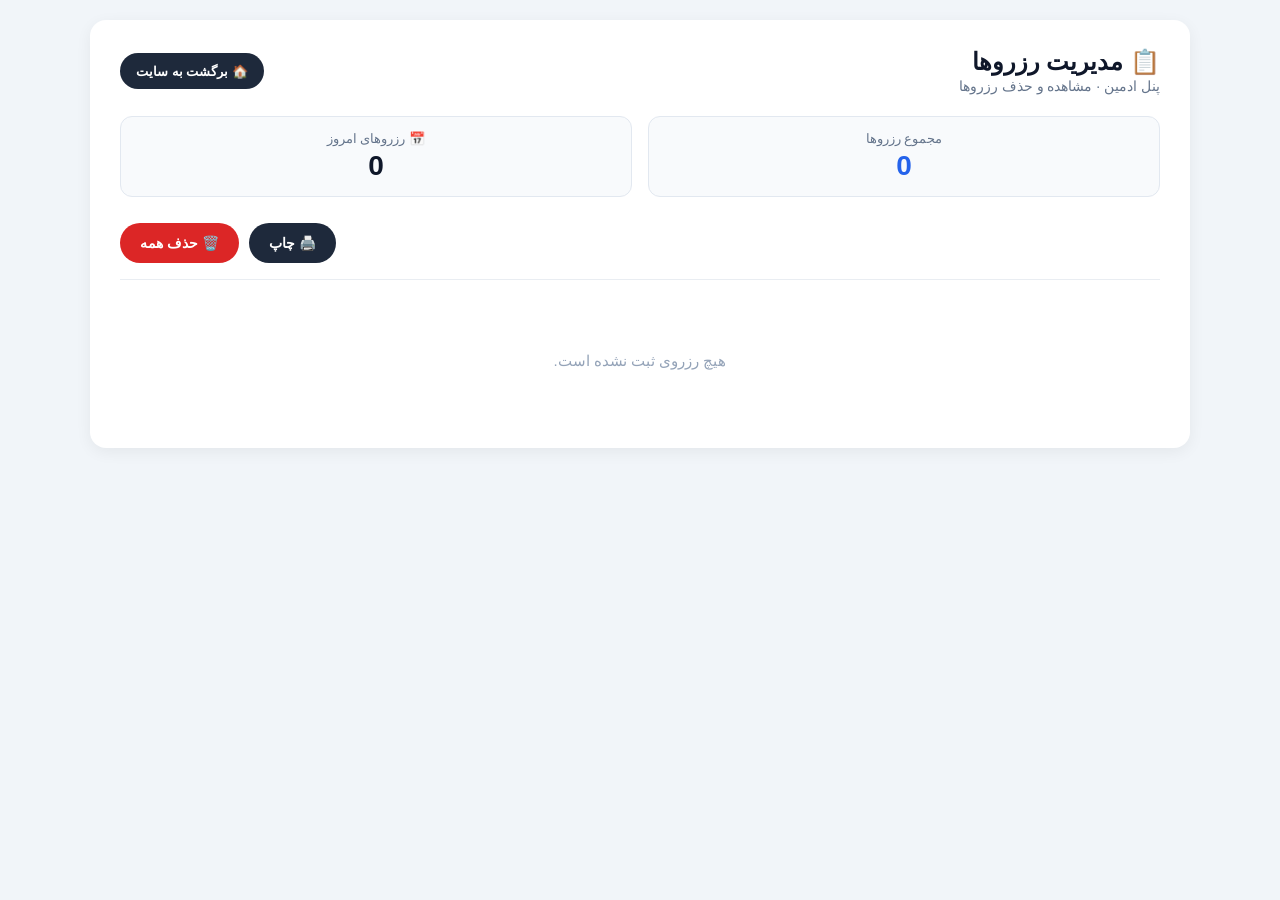
<file: admin.html>
<!DOCTYPE html>
<html lang="fa" dir="rtl">
<head>
    <meta charset="UTF-8">
    <meta name="viewport" content="width=device-width, initial-scale=1.0">
    <title>پنل مدیریت رزروها</title>
    <style>
        * {
            margin: 0;
            padding: 0;
            box-sizing: border-box;
        }
        body {
            font-family: 'Vazirmatn', 'Segoe UI', Tahoma, sans-serif;
            background: #f1f5f9;
            padding: 20px;
            color: #0f172a;
        }
        .container {
            max-width: 1100px;
            margin: 0 auto;
            background: #ffffff;
            border-radius: 16px;
            padding: 28px 30px;
            box-shadow: 0 4px 16px rgba(0, 0, 0, 0.06);
        }
        .header {
            display: flex;
            justify-content: space-between;
            align-items: center;
            flex-wrap: wrap;
            gap: 12px;
            margin-bottom: 6px;
        }
        .header h1 {
            font-size: 24px;
            font-weight: 700;
            color: #0f172a;
        }
        .header .sub {
            color: #64748b;
            font-size: 14px;
            margin-top: 2px;
        }
        .header-actions {
            display: flex;
            gap: 10px;
            align-items: center;
            flex-wrap: wrap;
        }
        .btn-link {
            padding: 6px 16px;
            border: none;
            border-radius: 30px;
            font-weight: 600;
            font-size: 13px;
            cursor: pointer;
            transition: 0.2s;
            text-decoration: none;
            display: inline-flex;
            align-items: center;
            gap: 5px;
            height: 36px;
            color: #fff;
        }
        .btn-back {
            background: #1e293b;
        }
        .btn-back:hover {
            background: #0f172a;
            transform: scale(1.02);
        }

        .stats {
            display: grid;
            grid-template-columns: repeat(auto-fit, minmax(150px, 1fr));
            gap: 16px;
            margin: 22px 0 26px 0;
        }
        .stat-card {
            background: #f8fafc;
            border: 1px solid #e2e8f0;
            border-radius: 12px;
            padding: 14px 16px;
            text-align: center;
        }
        .stat-card .label {
            font-size: 13px;
            font-weight: 500;
            color: #64748b;
        }
        .stat-card .number {
            font-size: 28px;
            font-weight: 700;
            color: #0f172a;
            margin-top: 4px;
        }
        .stat-card.highlight .number {
            color: #2563eb;
        }

        .toolbar {
            display: flex;
            flex-wrap: wrap;
            justify-content: flex-end;
            gap: 10px;
            margin-bottom: 22px;
            padding-bottom: 16px;
            border-bottom: 1px solid #e9edf2;
        }
        .btn {
            padding: 8px 20px;
            border: none;
            border-radius: 30px;
            font-weight: 600;
            font-size: 14px;
            cursor: pointer;
            transition: all 0.2s ease;
            height: 40px;
            color: #fff;
            display: inline-flex;
            align-items: center;
            gap: 6px;
        }
        .btn-print {
            background: #1e293b;
        }
        .btn-print:hover {
            background: #0f172a;
            transform: scale(1.02);
        }
        .btn-danger {
            background: #dc2626;
        }
        .btn-danger:hover {
            background: #b91c1c;
            transform: scale(1.02);
        }

        .btn-sm {
            padding: 4px 14px;
            border: none;
            border-radius: 20px;
            font-size: 12px;
            font-weight: 600;
            cursor: pointer;
            color: #fff;
            background: #ef4444;
            height: 28px;
            transition: 0.15s;
        }
        .btn-sm:hover {
            background: #dc2626;
        }

        .table-wrap {
            overflow-x: auto;
            border-radius: 12px;
            border: 1px solid #e9edf2;
        }
        table {
            width: 100%;
            border-collapse: collapse;
            font-size: 14px;
            min-width: 750px;
        }
        th {
            background: #f8fafc;
            color: #334155;
            font-weight: 700;
            font-size: 12px;
            text-transform: uppercase;
            letter-spacing: 0.4px;
            padding: 12px 10px;
            border-bottom: 2px solid #e2e8f0;
            text-align: center;
        }
        td {
            padding: 12px 10px;
            text-align: center;
            border-bottom: 1px solid #eef2f6;
            color: #1e293b;
            vertical-align: middle;
        }
        tr:last-child td {
            border-bottom: none;
        }
        tr:hover td {
            background: #fafcff;
        }
        .badge {
            background: #e9edf2;
            padding: 2px 12px;
            border-radius: 30px;
            font-size: 12px;
            font-weight: 600;
            color: #475569;
        }
        .empty {
            padding: 50px 20px;
            text-align: center;
            color: #94a3b8;
            font-size: 15px;
        }
        .date-miladi {
            font-size: 11px;
            color: #94a3b8;
            display: block;
            margin-top: 2px;
        }

        @media print {
            body {
                background: #fff;
                padding: 10px;
            }
            .toolbar,
            .header-actions {
                display: none !important;
            }
            .container {
                box-shadow: none;
                border: 1px solid #ddd;
                padding: 16px;
            }
            .stat-card {
                border: 1px solid #ccc;
                background: #f9f9f9;
            }
            .btn-sm {
                display: none;
            }
            th {
                background: #eee !important;
            }
        }

        @media (max-width: 640px) {
            body {
                padding: 12px;
            }
            .container {
                padding: 16px;
            }
            .header {
                flex-direction: column;
                align-items: stretch;
                gap: 8px;
            }
            .header-actions {
                justify-content: flex-start;
            }
            .stats {
                grid-template-columns: 1fr 1fr;
                gap: 10px;
            }
            .toolbar {
                justify-content: center;
            }
        }
    </style>
</head>
<body>

    <div class="container">

        <div class="header">
            <div>
                <h1>📋 مدیریت رزروها</h1>
                <div class="sub">پنل ادمین · مشاهده و حذف رزروها</div>
            </div>
            <div class="header-actions">
                <a href="index.html" class="btn-link btn-back">🏠 برگشت به سایت</a>
            </div>
        </div>

        <div class="stats">
            <div class="stat-card highlight">
                <div class="label">مجموع رزروها</div>
                <div class="number" id="totalCount">۰</div>
            </div>
            <div class="stat-card">
                <div class="label">📅 رزروهای امروز</div>
                <div class="number" id="todayCount">۰</div>
            </div>
        </div>

        <div class="toolbar no-print">
            <button class="btn btn-print" onclick="window.print()">🖨️ چاپ</button>
            <button class="btn btn-danger" onclick="clearAll()">🗑️ حذف همه</button>
        </div>

        <div id="reservationsList">
            <div class="empty">در حال بارگذاری...</div>
        </div>

    </div>

    <script>
        // ================================================================
        // تبدیل تاریخ میلادی به شمسی
        // ================================================================
        function toPersianDate(dateStr) {
            if (!dateStr) return '-';
            try {
                const d = new Date(dateStr);
                if (isNaN(d.getTime())) return dateStr;
                return d.toLocaleDateString('fa-IR', {
                    year: 'numeric',
                    month: 'long',
                    day: 'numeric',
                    timeZone: 'Asia/Tehran'
                });
            } catch {
                return dateStr;
            }
        }

        function toPersianDateTime(dateStr) {
            if (!dateStr) return '-';
            try {
                const d = new Date(dateStr);
                if (isNaN(d.getTime())) return dateStr;
                return d.toLocaleDateString('fa-IR', {
                    year: 'numeric',
                    month: 'long',
                    day: 'numeric',
                    hour: '2-digit',
                    minute: '2-digit',
                    timeZone: 'Asia/Tehran'
                });
            } catch {
                return dateStr;
            }
        }

        // ================================================================
        // اصلاح داده‌ها
        // ================================================================
        function fixReservationsData() {
            let data = JSON.parse(localStorage.getItem('reservations')) || [];
            let changed = false;
            for (let i = 0; i < data.length; i++) {
                if (!data[i].createdAt) {
                    data[i].createdAt = new Date().toISOString();
                    changed = true;
                }
            }
            if (changed) {
                localStorage.setItem('reservations', JSON.stringify(data));
            }
            return data;
        }

        // ================================================================
        // بارگذاری رزروها
        // ================================================================
        function loadReservations() {
            const container = document.getElementById('reservationsList');
            let data = fixReservationsData();
            updateStats(data);

            if (data.length === 0) {
                container.innerHTML = '<div class="empty">هیچ رزروی ثبت نشده است.</div>';
                return;
            }

            let html = `
                <div class="table-wrap">
                    <table>
                        <thead>
                            <tr>
                                <th>#</th>
                                <th>نام</th>
                                <th>تلفن</th>
                                <th>تاریخ ورود (شمسی)</th>
                                <th>تاریخ خروج (شمسی)</th>
                                <th>تعداد مهمان</th>
                                <th>تاریخ ثبت</th>
                                <th>عملیات</th>
                            </tr>
                        </thead>
                        <tbody>
            `;

            data.forEach((item, index) => {
                const checkinPersian = toPersianDate(item.checkin);
                const checkoutPersian = toPersianDate(item.checkout);
                const createdAtPersian = toPersianDateTime(item.createdAt);

                html += `
                    <tr>
                        <td>${index + 1}</td>
                        <td>${item.name || '-'}</td>
                        <td>${item.phone || '-'}</td>
                        <td>
                            ${checkinPersian}
                            <span class="date-miladi">${item.checkin || '-'}</span>
                        </td>
                        <td>
                            ${checkoutPersian}
                            <span class="date-miladi">${item.checkout || '-'}</span>
                        </td>
                        <td><span class="badge">${item.guests || '۰'}</span></td>
                        <td>${createdAtPersian}</td>
                        <td>
                            <button class="btn-sm" onclick="deleteReservation(${index})">حذف</button>
                        </td>
                    </tr>
                `;
            });

            html += `
                        </tbody>
                    </table>
                </div>
            `;

            container.innerHTML = html;
        }

        // ================================================================
        // آمار
        // ================================================================
        function updateStats(data) {
            document.getElementById('totalCount').innerText = data.length;

            const today = new Date();
            const todayStr =
                today.getFullYear() + '-' +
                String(today.getMonth() + 1).padStart(2, '0') + '-' +
                String(today.getDate()).padStart(2, '0');

            const todayReserves = data.filter(item => item.checkin === todayStr).length;
            document.getElementById('todayCount').innerText = todayReserves;
        }

        // ================================================================
        // حذف تکی
        // ================================================================
        function deleteReservation(index) {
            if (!confirm('آیا از حذف این رزرو اطمینان دارید؟')) return;
            let data = JSON.parse(localStorage.getItem('reservations')) || [];
            data.splice(index, 1);
            localStorage.setItem('reservations', JSON.stringify(data));
            loadReservations();
        }

        // ================================================================
        // حذف همه
        // ================================================================
        function clearAll() {
            if (!confirm('⚠️ همه رزروها به طور دائمی حذف شوند؟')) return;
            localStorage.removeItem('reservations');
            loadReservations();
        }

        // ================================================================
        // بارگذاری اولیه
        // ================================================================
        window.onload = loadReservations;
    </script>

</body>
</html>
</file>
